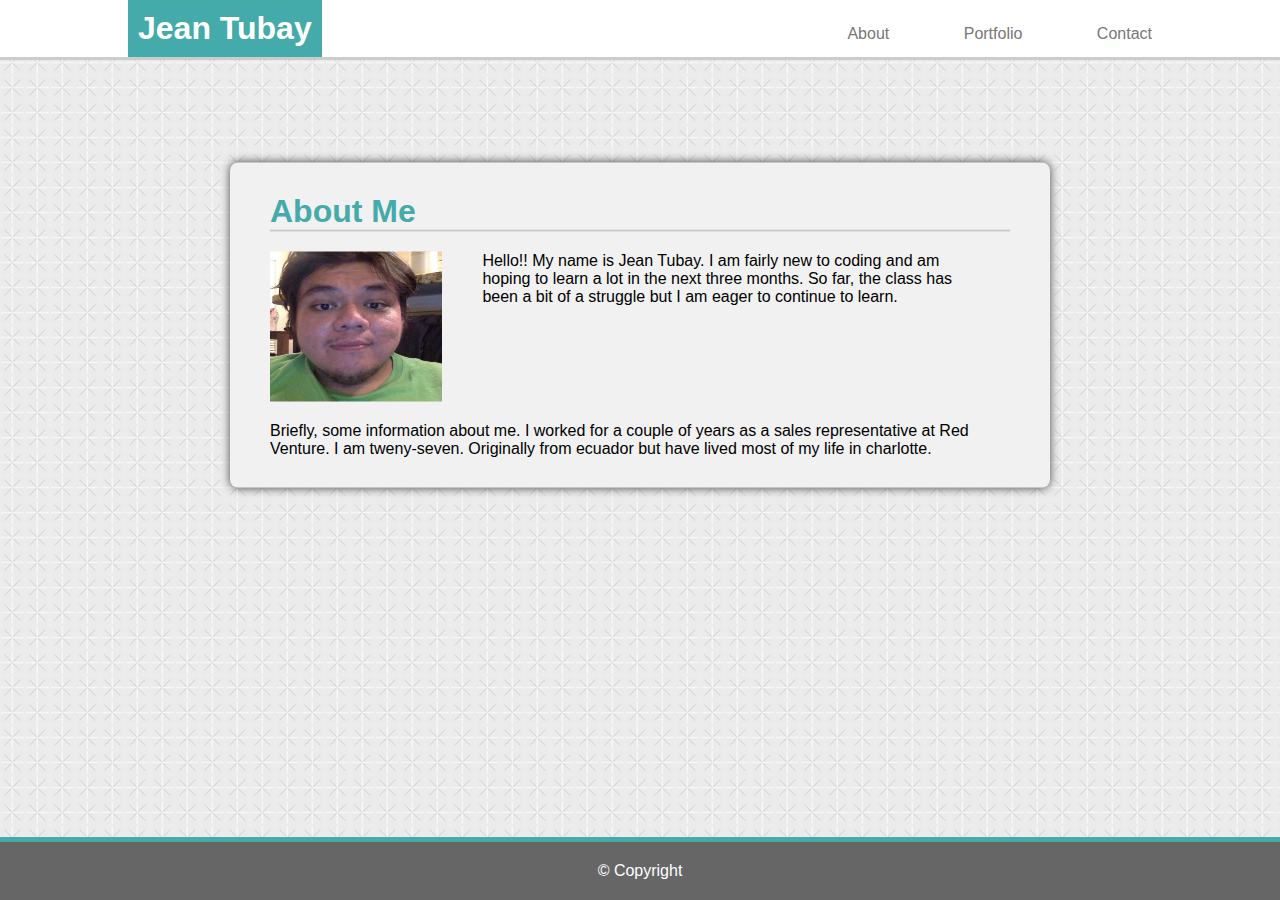
<file: index.html>
<!DOCTYPE html>
<html lang="en">

<head>
    <meta charset="UTF-8">
    <meta name="viewport" content="width=device-width, initial-scale=1.0">
    <meta http-equiv="X-UA-Compatible" content="ie=edge">
    <link rel="stylesheet" href="/assets/css/style.css">
    <title>Document</title>
</head>

<body>

    <header>
        <div class="container">
            <h1 class="name">Jean Tubay</h1>
            <nav>
                <ul>
                    <li><a href="index.html">About </a></li>
                    <li><a href="portfolio.html">Portfolio</a></li>
                    <li><a href="contact.html">Contact</a></li>
                </ul>
            </nav>
        </div>
    </header>


    <div class="wrapper">
        <h1 class="info">About Me</h1>
        <div class="content">
            <img src="./assets/images/Me.jpg" alt="Me">
            <p class="stuff">Hello!! My name is Jean Tubay. I am fairly new to coding and am hoping to learn a lot in
                the next three months. So far, the class has been a bit of a struggle but I am eager to continue to
                learn.</p>
        </div>
       
        <div class="content2">
            <p>Briefly, some information about me. I worked for a couple of years as a sales representative at Red
                Venture. I am tweny-seven. Originally from ecuador but have lived most of my life in charlotte.</p>
        </div>
    </div>


    <footer>
        <div class="foot">
            <p>&copy; Copyright</p>
        </div>
    </footer>
</body>

</html>
</file>
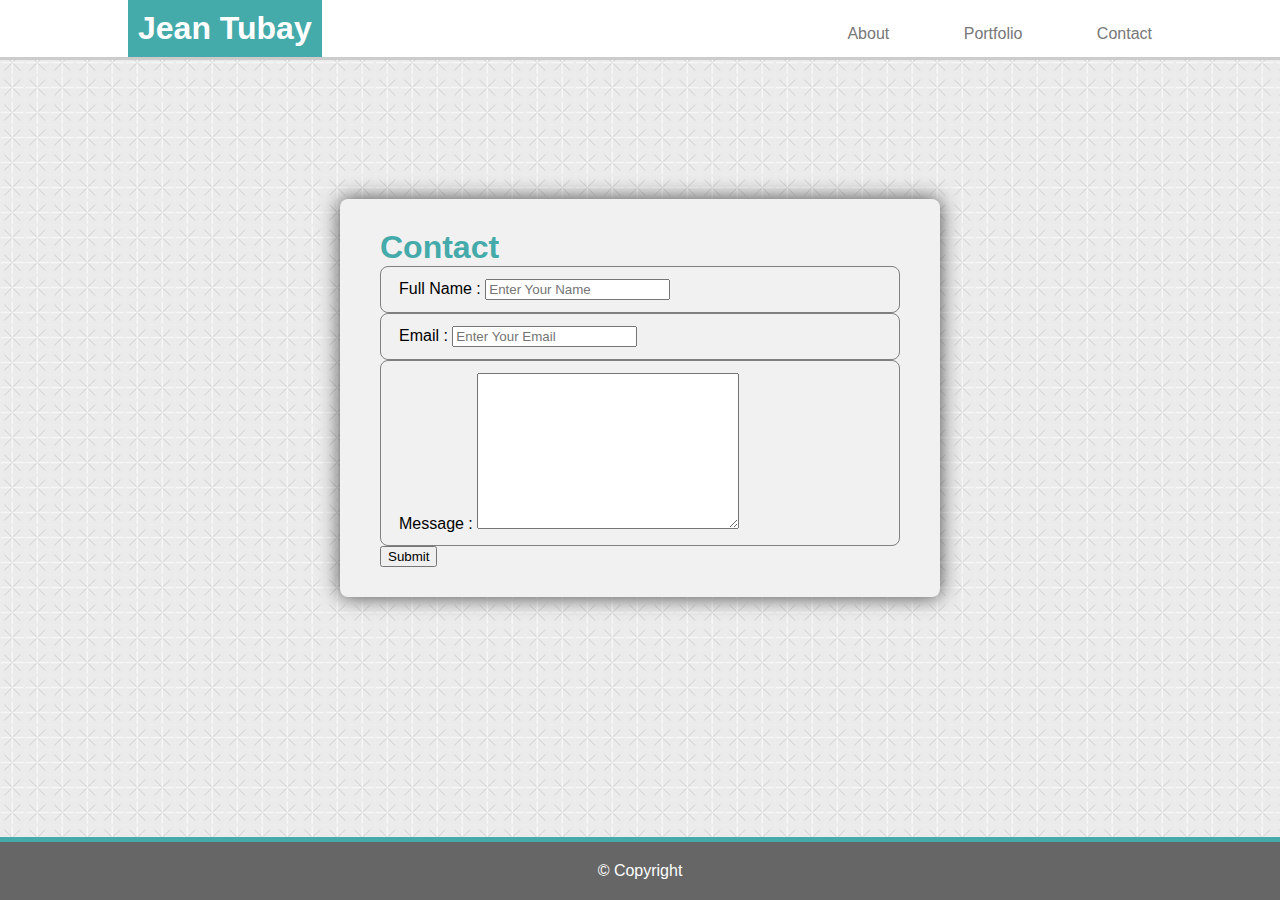
<file: contact.html>
<!DOCTYPE html>
<html lang="en">

<head>
    <meta charset="UTF-8">
    <meta name="viewport" content="width=device-width, initial-scale=1.0">
    <meta http-equiv="X-UA-Compatible" content="ie=edge">
    <link rel="stylesheet" href="/assets/css/style.css">
    <title>Contact</title>
</head>

<body>
    <header>
        <div class="container">
            <h1 class="name">Jean Tubay</h1>
            <nav>
                <ul>
                    <li><a href="index.html">About </a></li>
                    <li><a href="portfolio.html">Portfolio</a></li>
                    <li><a href="contact.html">Contact</a></li>
                </ul>
            </nav>
        </div>
    </header>




    <div class="contact-form">
        <h1>Contact</h1>
        <div class="txtb">
            <label>Full Name :</label>
            <input type="text" name="" value="" placeholder="Enter Your Name">
        </div>


        <div class="txtb">
            <label>Email :</label>
            <input type="email" name="" value="" placeholder="Enter Your Email">
        </div>

        <div class="txtb">
            <label>Message :</label>
            <textarea name="" id="" cols="30" rows="10"></textarea>
        </div>
        <button>Submit</button>
    </div>

    <footer>
        <div class="foot">
            <p>&copy; Copyright</p>
        </div>
    </footer>
</body>

</html>
</file>
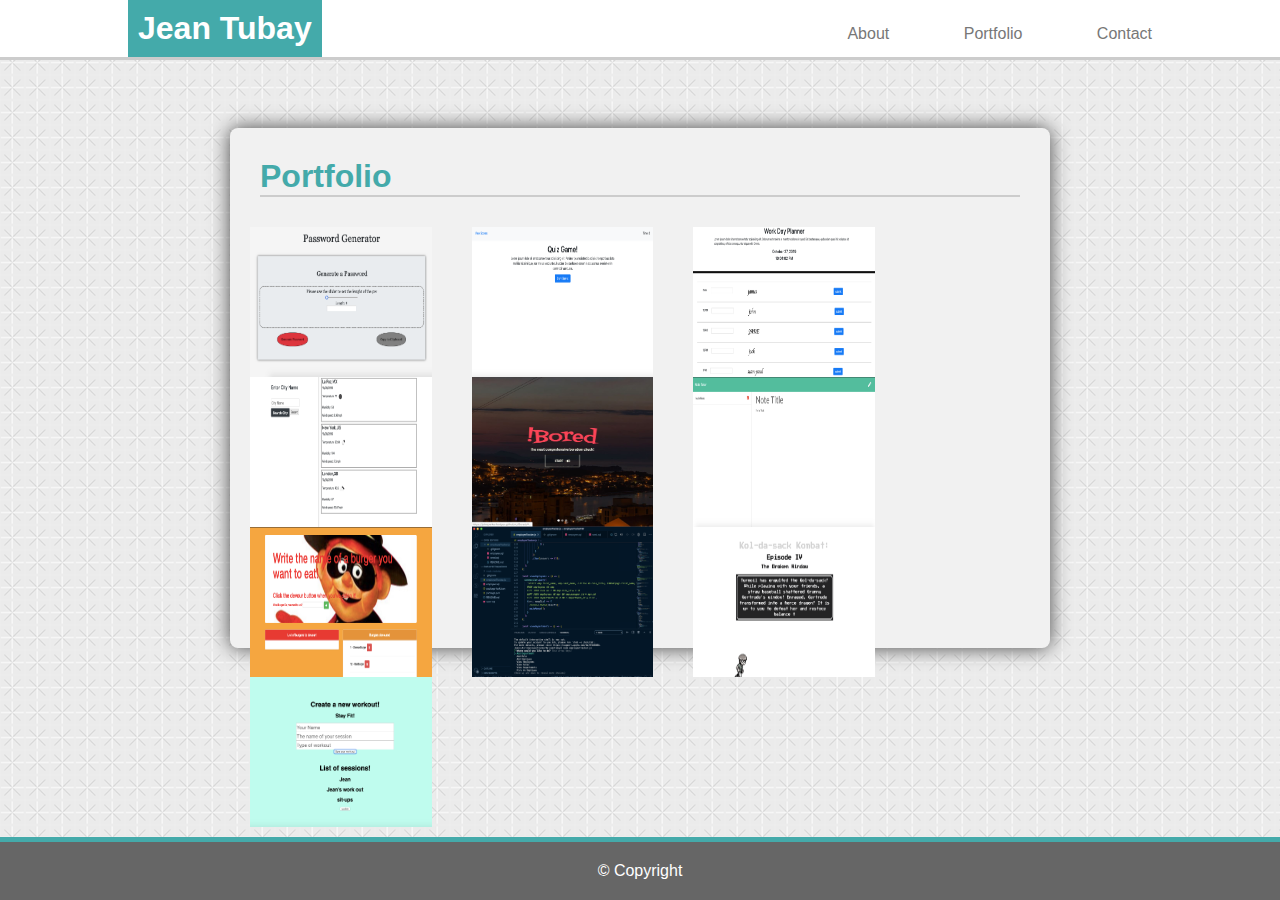
<file: portfolio.html>
<!DOCTYPE html>
<html lang="en">

<head>
    <meta charset="UTF-8">
    <meta name="viewport" content="width=device-width, initial-scale=1.0">
    <meta http-equiv="X-UA-Compatible" content="ie=edge">
    <link rel="stylesheet" href="/assets/css/style.css">
    <title>Contact</title>
</head>

<body>
    <header>
        <div class="container">
            <h1 class="name">Jean Tubay</h1>
            <nav>
                <ul>
                    <li><a href="index.html">About </a></li>
                    <li><a href="portfolio.html">Portfolio</a></li>
                    <li><a href="contact.html">Contact</a></li>
                </ul>
            </nav>
        </div>
    </header>
    <div class="image-wrapper-total">
        <div class="image-wrapper">
            <h1 class="portfolio-header">
                Portfolio
            </h1>

            <div class="image-container-1">
                <a href="https://jtubay.github.io/passwordgenerator/">
                    <img class="box1" src="./assets/images/Portfolioimg.png" alt="">
                </a>
                <a href="https://jtubay.github.io/JSQuizGame/">
                    <img class="box2" src="./assets/images/quiz.png" alt="">
                </a>
                <a href="https://jtubay.github.io/JQueryPlanner/">
                    <img class="box3" src="./assets/images/planner.png" alt="">
                </a>
                <a href="https://jtubay.github.io/WeatherApp/">
                    <img class="box3" src="./assets/images/weatherApp.png" alt="">
                </a>
                <a href="https://jtubay.github.io/Bored/">
                    <img class="box3" src="./assets/images/Bored_LandingScreenshot.jpeg" alt="">
                </a>
                <a href="https://damp-springs-57757.herokuapp.com/">
                    <img class="box3" src="./assets/images/notetaker.png" alt="">
                </a>
                <a href="https://aqueous-fortress-43646.herokuapp.com/">
                    <img class="box3" src="./assets/images/EatBurger.png" alt="">
                </a>
                <a href="https://github.com/jtubay/EmployeeTrackerHW.git">
                    <img class="box3" src="/assets/images/Track.png" alt="">
                </a>
                
                <a href="https://immense-hamlet-97451.herokuapp.com/">
                    <img class="box3" src="/assets/images/TheGame.png" alt="">
                </a>
                <a href="https://mighty-refuge-77397.herokuapp.com/">
                    <img class="box3" src="/assets/images/meh.png" alt="">
                </a>
                
            </div>



        </div>
    </div>
    <footer>
        <div class="foot">
            <p>&copy; Copyright</p>
        </div>
    </footer>
</body>

</html>
</file>
<file: assets/css/style.css>
* {
     margin: 0 auto;
 }

body {
    font-family: Arial, Helvetica, sans-serif;
    background-image: url(/assets/images/criss-cross.png);
    
}
.wrapper {


    clear: both;
    width: 85%;
    max-width: 820px;
    
    background: #f1f1f1;
   position: absolute;
   left: 50%;
    transform: translate(-50%, 50%);
    padding: 30px 40px;
    box-sizing: border-box;
    border-radius: 8px;
    text-align: left;
    box-shadow: 0 0 10px #000000b3;
    font-family: Georgia, Arial, Helvetica, sans-serif;
}


    
    
}
h1 {
    padding-bottom: 20px;;
}
.info {
    border-bottom: solid #ccc 2px;
    margin-bottom: 20px;
    color: #4aa;
}
img {
    float: left;
    width: 23.3%;
    height: 150px;
    margin-right: 40px;
}

.stuff {
    float: left;
    width: 66.6%;
}
.content2 {
    clear: both;
    margin-top: 190px;
}

.container {
    width: 80%;
    margin: 0 auto;
}
header {
    background-color: #ffffff;
    border-bottom: #cccccc solid 3px;
    position: fixed;
    width: 100%;
    z-index: 101;

}
header::after {
    content: "";
    display: block;
    clear: both;
}
.name {
    float: left;
    padding: 10px 0;
    background-color: #4aa;
    padding-left: 10px;
    padding-right: 10px;
    color: white;
}
nav {
    float: right;
    
}

nav ul {
    margin: 0;
    padding: 0;
    list-style: none;
   
}

a {
    text-decoration: none;
    color: #777777;
}

nav li {
    display: inline-block;
    margin-left: 70px;
    padding-top: 25px;
    
    position: relative;
}

nav a:hover {
    color: #4aa5;
}

nav a::before {
    content: "";
    display: block;
    height: 5px;
    width: 0%;
    background-color: #4aa5;
    position: absolute;
    top: 0;
    transition: all ease-in-out 205ms;
}

nav a:hover::before {
    width: 100%;

}

footer {
    background-color: #666;
    color: white;
    padding: 20px 0;
    position: fixed;
    width: 100%;
    z-index: 101;
    bottom: 0;
    border-top: #4aa 5px solid;
}

footer p {
    font-family: Arial, Helvetica, sans-serif;
    font-size 11px;
}

.foot {
    margin: 0 auto;
    padding: 0 10px;
    text-align: center; 
}


.contact-form {
    clear: both;
    width: 85%;
    max-width: 600px;
    background: #f1f1f1;
   position: absolute;
   left: 50%;
    transform: translate(-50%, 50%);
    padding: 30px 40px;
    box-sizing: border-box;
    border-radius: 8px;
    text-align: left;
    box-shadow: 0 0 20px #000000b3;
    font-family: Arial, Helvetica, sans-serif;
}
.contact-form h1 {
    margin-top: 0;
    font-weight: 200px;
    color: #4aa;
}
.txtb {
    border: 1px solid gray;
    /* margin: 8px 0; */
    padding: 12px 18px;
    border-radius: 8px;
}

.image-wrapper{
   background-color:white;
    height: 520px;
    width: 820px;
    margin-top: 10%;
    position: absolute; 
    background: #f1f1f1;
   position: absolute;
    box-sizing: border-box;
    border-radius: 8px;
    text-align: left;
    box-shadow: 0 0 20px #000000b3;
    
}





.image-wrapper-total{
display: flex;
justify-content: center;
}

.portfolio-header{
    border-bottom: solid #ccc 2px;
    margin-bottom: 20px;
    color: #4aa;
    margin: 30px 30px;
}



.image-container-1{
    margin: 20px 20px;
    padding-bottom: 10px;
}
</file>
